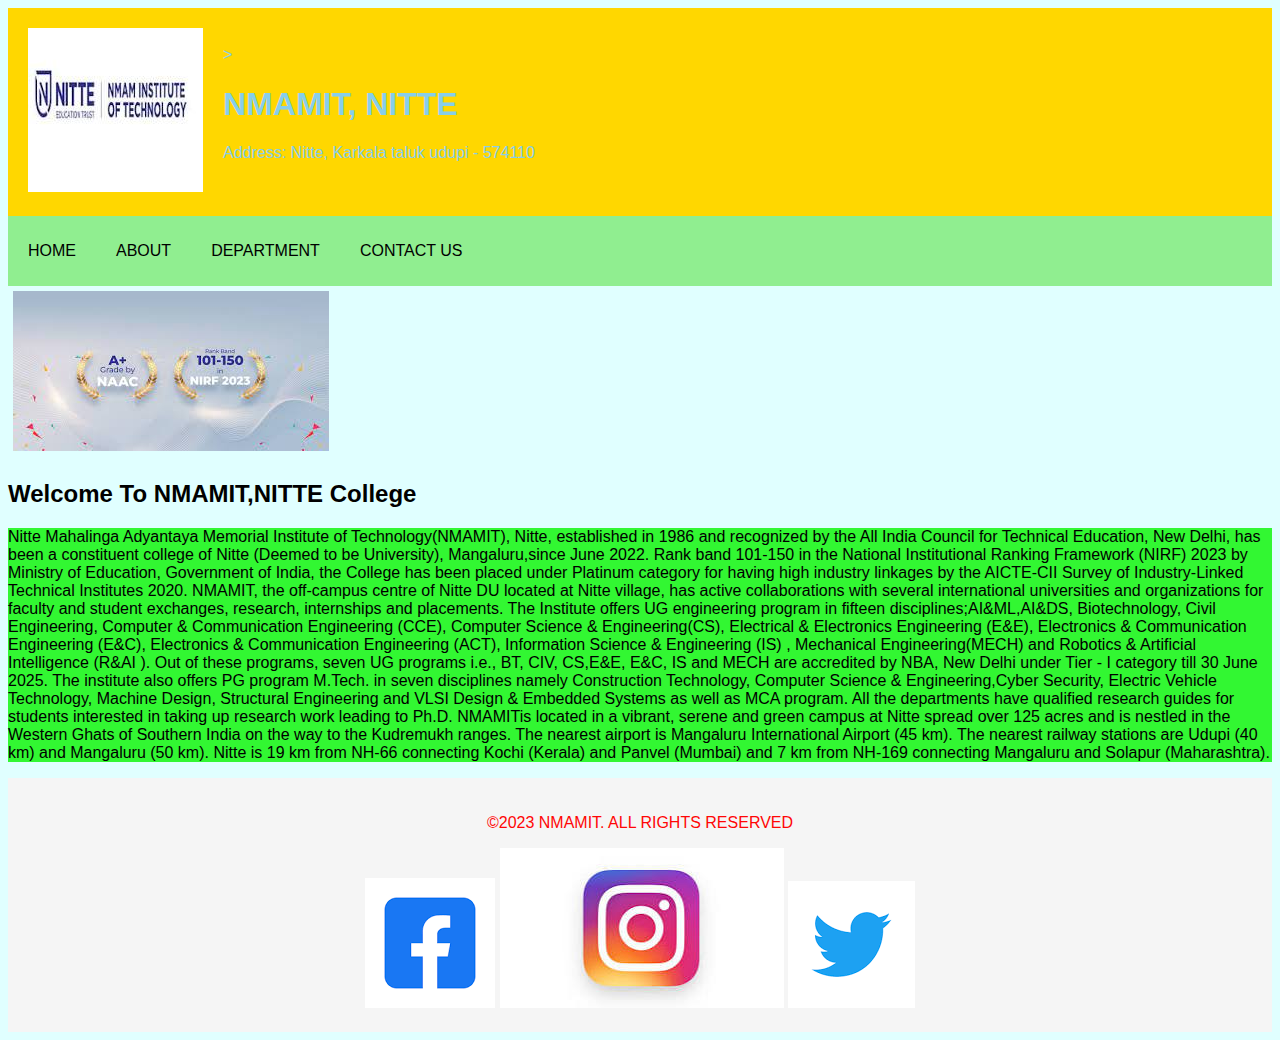
<file: index.html>
<!DOCTYPE html>
<html lang="en">
    <head>
        <meta charset="UTF-8">
        <meta name="viewport" content="width=device-width, initial-scale=1.0"><!--for interactive webpage-->
         <link rel="stylesheet" href="styles.css">
         <title>NMAMIT,NITTE</title>
    </head>
    <body>
        <header>
            <div class="logo">
                <img src="download1.jpg" alt="College Logo">
            </div>
            <div class="college-info">>
                <h1>NMAMIT, NITTE</h1>
                <p>Address: Nitte, Karkala taluk udupi - 574110</p>
            </div>
        </header>
        <nav>
            <ul class="menu">
                <li><a href="#">HOME</a></li>
                <li><a href="about.html">ABOUT</a></li>
                <li class="dropdown">
                    <a href="#">DEPARTMENT</a>
                    <ul class="submenu">
                        <li><a href="cs.html">COMPUTER SCIENCE</a></li>
                        <li><a href="is.html">INFORMATION SCIENCE</a></li>
                        <li><a href="aiml.html">ARTIFICIAL INTELLIGENCE</a></li>
                    </ul>
                </li>
                <li><a href="contact.html">CONTACT US</a></li>
            </ul>
        </nav>
        <main>
            <div class="social-media">
                <img src="download (2).jpg" alt="banner img">
            </div>
            <h2>Welcome To NMAMIT,NITTE College</h2>
            <p class="behind">Nitte Mahalinga Adyantaya Memorial Institute of Technology(NMAMIT), Nitte, established in 1986 and recognized by the All India Council for Technical Education, New Delhi, has been a constituent college of Nitte (Deemed to be University), Mangaluru,since June 2022. Rank band 101-150 in the National Institutional Ranking Framework (NIRF) 2023 by Ministry of Education, Government of India, the College has been placed under Platinum category for having high industry linkages by the AICTE-CII Survey of Industry-Linked Technical Institutes 2020. NMAMIT, the off-campus centre of Nitte DU located at Nitte village, has active collaborations with several international universities and organizations for faculty and student exchanges, research, internships and placements.
                The Institute offers UG engineering program in fifteen disciplines;AI&ML,AI&DS, Biotechnology, Civil Engineering, Computer & Communication Engineering (CCE), Computer Science & Engineering(CS), Electrical & Electronics Engineering (E&E), Electronics & Communication Engineering (E&C), Electronics & Communication Engineering (ACT), Information Science & Engineering (IS) , Mechanical Engineering(MECH) and Robotics & Artificial Intelligence (R&AI ). Out of these programs, seven UG programs i.e., BT, CIV, CS,E&E, E&C, IS and MECH are accredited by NBA, New Delhi under Tier - I category till 30 June 2025. The institute also offers PG program M.Tech. in seven disciplines namely Construction Technology, Computer Science & Engineering,Cyber Security, Electric Vehicle Technology, Machine Design, Structural Engineering and VLSI Design & Embedded Systems as well as MCA program. All the departments have qualified research guides for students interested in taking up research work leading to Ph.D.
                NMAMITis located in a vibrant, serene and green campus at Nitte spread over 125 acres and is nestled in the Western Ghats of Southern India on the way to the Kudremukh ranges. The nearest airport is Mangaluru International Airport (45 km). The nearest railway stations are Udupi (40 km) and Mangaluru (50 km). Nitte is 19 km from NH-66 connecting Kochi (Kerala) and Panvel (Mumbai) and 7 km from NH-169 connecting Mangaluru and Solapur (Maharashtra).</p>
                </section>
        </main>        
        <footer>
            <div class="footer-content">
                <p> &copy;2023 NMAMIT. ALL RIGHTS RESERVED</p>
                <div class="size">
                    <a href="https://www.facebook.com/NMAMITsince1986/"><img src="facebook1.com"></a>
                    <a href="https://www.instagram.com/nmamit_nitte"><img src="instagram1.com"></a>
                    <a href="https://twitter.com/nmamitnitte"><img src="twitter1.com"></a>
                </div>
            </div>
        </footer>   
    </body>
</html>
</file>
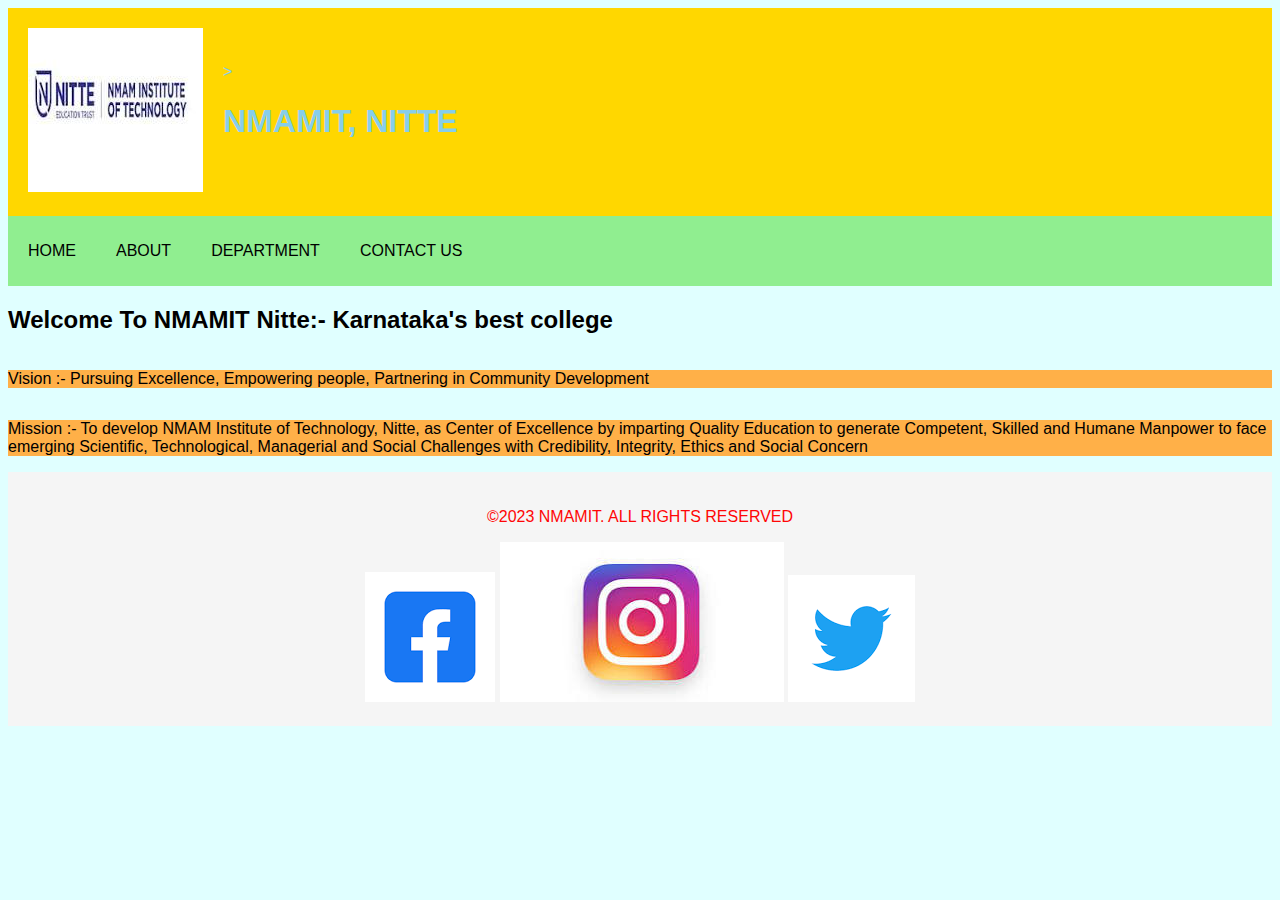
<file: about.html>
<!DOCTYPE html>
<html lang="en">
    <head>
        <meta charset="UTF-8">
        <meta name="viewport" content="width=device-width, initial-scale=1.0"><!--for interactive webpage-->
         <link rel="stylesheet" href="styles.css">
         <title>ABOUT US</title>
    </head>
    <body>
        <header>
            <div class="logo">
                <img src="download1.jpg" alt="nitte Logo">
            </div>
            <div class="college-info">>
                <h1>NMAMIT, NITTE</h1>
            </div>
        </header>
        <nav>
            <ul class="menu">
                <li><a href="index.html">HOME</a></li>
                <li><a href="#">ABOUT</a></li>
                <li class="dropdown">
                    <a href="#">DEPARTMENT</a>
                    <ul class="submenu">
                        <li><a href="cs.html">COMPUTER SCIENCE</a></li>
                        <li><a href="is.html">INFORMATION SCIENCE</a></li>
                        <li><a href="aiml.html">ARTIFICIAL INTELLIGENCE</a></li>
                    </ul>
                </li>
                <li><a href="contact.html">CONTACT US</a></li>
            </ul>
        </nav>
        <h2>Welcome To NMAMIT Nitte:- Karnataka's best college</h2>
        <p class="behind4">Vision :- 
            Pursuing Excellence, Empowering people, Partnering in Community Development</p>
        <p class="behind4">Mission :- 
            To develop NMAM Institute of Technology, Nitte, as Center of Excellence by imparting Quality Education to generate Competent, Skilled and Humane Manpower to face emerging Scientific, Technological, Managerial and Social Challenges with Credibility, Integrity, Ethics and Social Concern</p>
        </section>
        <footer>
            <div class="footer-content">
                <p> &copy;2023 NMAMIT. ALL RIGHTS RESERVED</p>
                <div class="size">
                    <a href="https://www.facebook.com/NMAMITsince1986/"><img src="facebook1.com"></a>
                    <a href="https://www.instagram.com/nmamit_nitte"><img src="instagram1.com"></a>
                    <a href="https://twitter.com/nmamitnitte"><img src="twitter1.com"></a>
                </div>
            </div>
           </footer>   
              </main>
    </body>
</html>
</file>
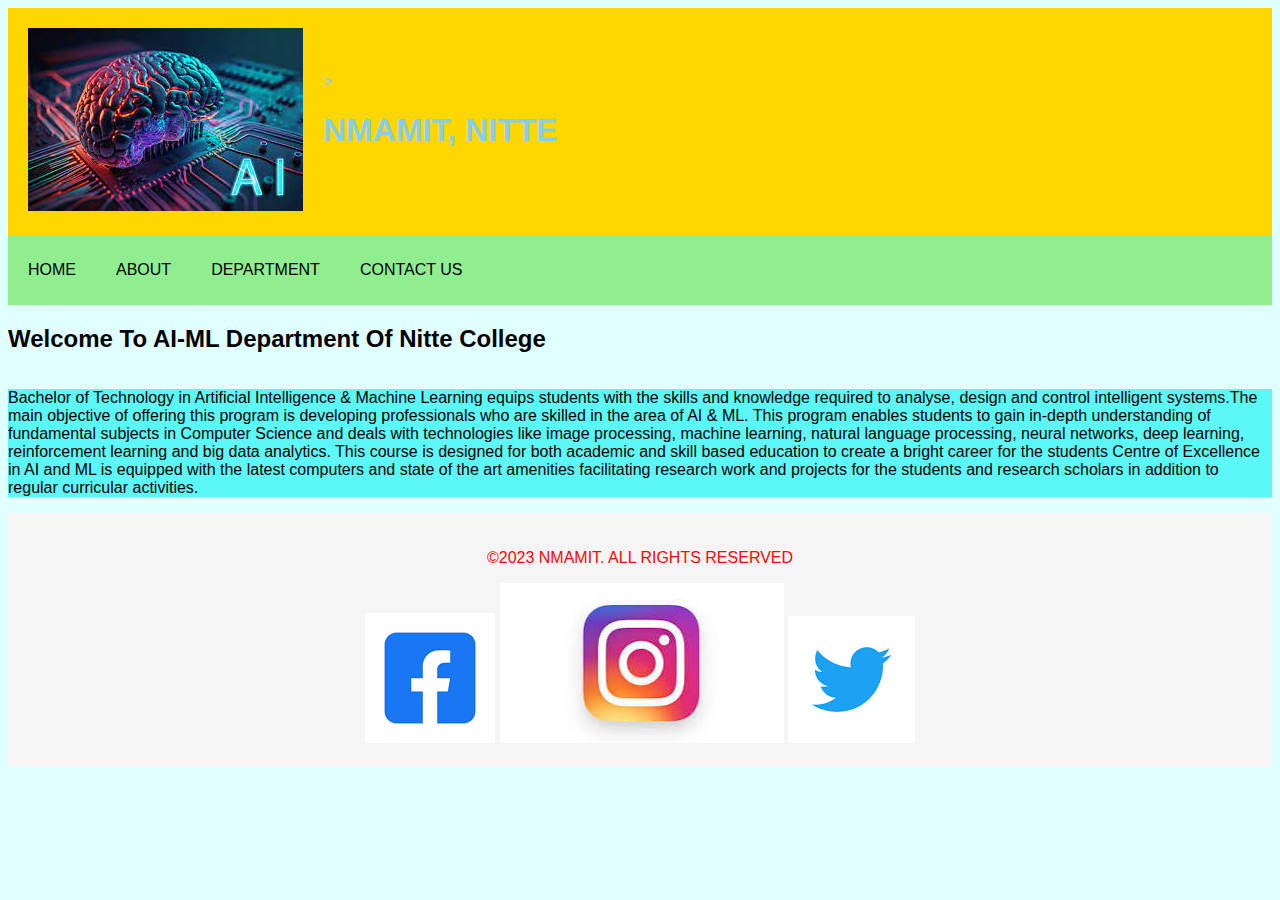
<file: aiml.html>
<!DOCTYPE html>
<html lang="en">
    <head>
        <meta charset="UTF-8">
        <meta name="viewport" content="width=device-width, initial-scale=1.0"><!--for interactive webpage-->
         <link rel="stylesheet" href="styles.css">
         <title>ARTIFICIAL INTELLIGENCE</title>
    </head>
    <body>
        <header>
            <div class="logo">
                <img src="ai.jpg" alt="AI Logo">
            </div>
            <div class="college-info">>
                <h1>NMAMIT, NITTE</h1>
            </div>
        </header>
        <nav>
            <ul class="menu">
                <li><a href="index.html">HOME</a></li>
                <li><a href="about.html">ABOUT</a></li>
                <li class="dropdown">
                    <a href="#">DEPARTMENT</a>
                    <ul class="submenu">
                        <li><a href="cs.html">COMPUTER SCIENCE</a></li>
                        <li><a href="is.html">INFORMATION SCIENCE</a></li>
                        <li><a href="#">ARTIFICIAL INTELLIGENCE</a></li>
                    </ul>
                </li>
                <li><a href="contact.html">CONTACT US</a></li>
            </ul>
        </nav>
        <h2>Welcome To AI-ML Department Of Nitte College</h2>
        <p class="behind3">Bachelor of Technology in Artificial Intelligence & Machine Learning equips students with the skills and knowledge required to analyse, design and control intelligent systems.The main objective of offering this program is developing professionals who are skilled in the area of AI & ML. This program enables students to gain in-depth understanding of fundamental subjects in Computer Science and deals with technologies like image processing, machine learning, natural language processing, neural networks, deep learning, reinforcement learning and big data analytics. This course is designed for both academic and skill based education to create a bright career for the students
            Centre of Excellence in AI and ML is equipped with the latest computers and state of the art amenities facilitating research work and projects for the students and research scholars in addition to regular curricular activities.</p>
        </section>
        <footer>
            <div class="footer-content">
                <p> &copy;2023 NMAMIT. ALL RIGHTS RESERVED</p>
                <div class="size">
                    <a href="https://www.facebook.com/NMAMITsince1986/"><img src="facebook1.com"></a>
                    <a href="https://www.instagram.com/nmamit_nitte"><img src="instagram1.com"></a>
                    <a href="https://twitter.com/nmamitnitte"><img src="twitter1.com"></a>
                </div>
            </div>
           </footer>   
              </main>
    </body>
</html>
</file>
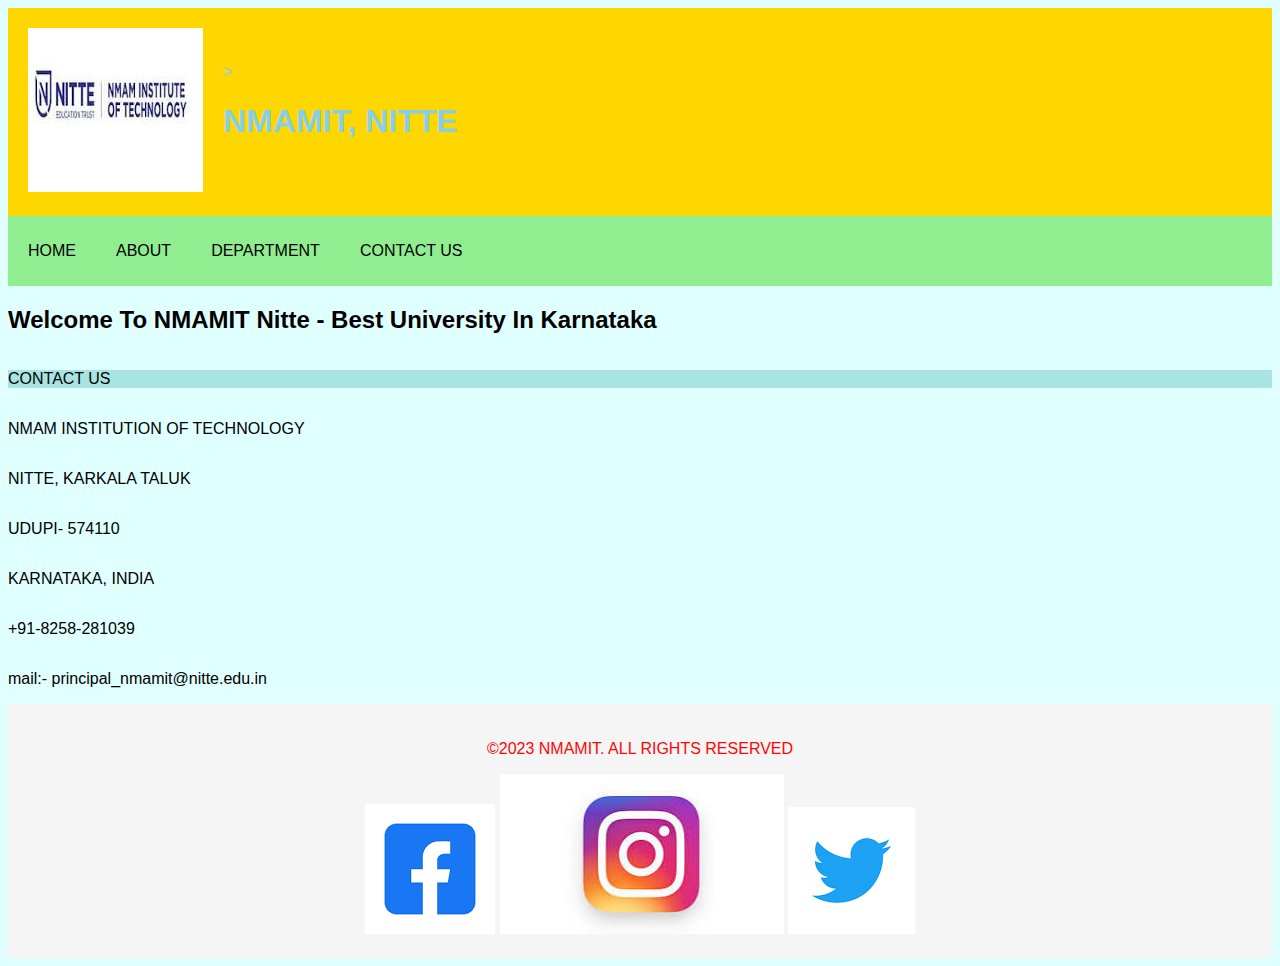
<file: contact.html>
<!DOCTYPE html>
<html lang="en">
    <head>
        <meta charset="UTF-8">
        <meta name="viewport" content="width=device-width, initial-scale=1.0"><!--for interactive webpage-->
         <link rel="stylesheet" href="styles.css">
         <title>CONTACT US</title>
    </head>
    <body>
        <header>
            <div class="logo">
                <img src="download1.jpg" alt="nitte Logo">
            </div>
            <div class="college-info">>
                <h1>NMAMIT, NITTE</h1>
            </div>
        </header>
        <nav>
            <ul class="menu">
                <li><a href="index.html">HOME</a></li>
                <li><a href="about.html">ABOUT</a></li>
                <li class="dropdown">
                    <a href="#">DEPARTMENT</a>
                    <ul class="submenu">
                        <li><a href="cs.html">COMPUTER SCIENCE</a></li>
                        <li><a href="is.html">INFORMATION SCIENCE</a></li>
                        <li><a href="aiml.html">ARTIFICIAL INTELLIGENCE</a></li>
                    </ul>
                </li>
                <li><a href="#">CONTACT US</a></li>
            </ul>
        </nav>
        <h2>Welcome To NMAMIT Nitte - Best University In Karnataka</h2>
        <p class="behind5">CONTACT US</p>
        <p> NMAM INSTITUTION OF TECHNOLOGY</p>
        <p>NITTE, KARKALA TALUK</p>
        <p>UDUPI- 574110</p>
        <p>KARNATAKA, INDIA</p>
        <p>+91-8258-281039</p>
        <p>mail:- principal_nmamit@nitte.edu.in</p>
        </section>
        <footer>
            <div class="footer-content">
                <p> &copy;2023 NMAMIT. ALL RIGHTS RESERVED</p>
                <div class="size">
                    <a href="https://www.facebook.com/NMAMITsince1986/"><img src="facebook1.com"></a>
                    <a href="https://www.instagram.com/nmamit_nitte"><img src="instagram1.com"></a>
                    <a href="https://twitter.com/nmamitnitte"><img src="twitter1.com"></a>
                </div>
            </div>
           </footer>   
              </main>
    </body>
</html>
</file>
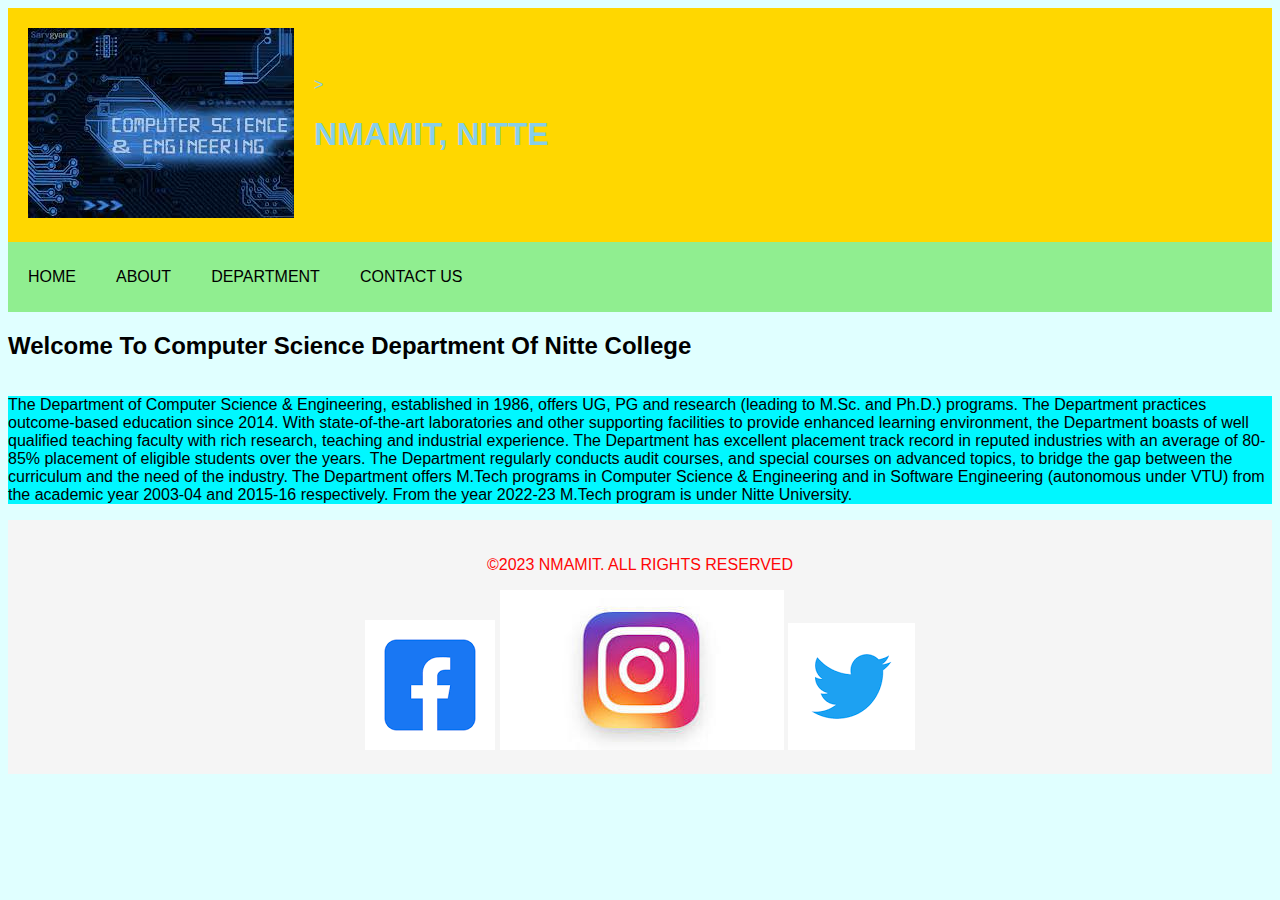
<file: cs.html>
<!DOCTYPE html>
<html lang="en">
    <head>
        <meta charset="UTF-8">
        <meta name="viewport" content="width=device-width, initial-scale=1.0"><!--for interactive webpage-->
         <link rel="stylesheet" href="styles.css">
         <title>COMPUTER SCIENCE</title>
    </head>
    <body>
        <header>
            <div class="logo">
                <img src="cs.jpg" alt="CSE Logo">
            </div>
            <div class="college-info">>
                <h1>NMAMIT, NITTE</h1>
            </div>
        </header>
        <nav>
            <ul class="menu">
                <li><a href="index.html">HOME</a></li>
                <li><a href="about.html">ABOUT</a></li>
                <li class="dropdown">
                    <a href="#">DEPARTMENT</a>
                    <ul class="submenu">
                        <li><a href="#">COMPUTER SCIENCE</a></li>
                        <li><a href="is.html">INFORMATION SCIENCE</a></li>
                        <li><a href="aiml.html">ARTIFICIAL INTELLIGENCE</a></li>
                    </ul>
                </li>
                <li><a href="contact.html">CONTACT US</a></li>
            </ul>
        </nav>
        <h2>Welcome To Computer Science Department Of Nitte College</h2>
        <p class="behind1">The Department of Computer Science & Engineering, established in 1986, offers UG, PG and research (leading to M.Sc. and Ph.D.) programs. The Department practices outcome-based education since 2014. With state-of-the-art laboratories and other supporting facilities to provide enhanced learning environment, the Department boasts of well qualified teaching faculty with rich research, teaching and industrial experience.
            The Department has excellent placement track record in reputed industries with an average of 80-85% placement of eligible students over the years. The Department regularly conducts audit courses, and special courses on advanced topics, to bridge the gap between the curriculum and the need of the industry. The Department offers M.Tech programs in Computer Science & Engineering and in Software Engineering (autonomous under VTU) from the academic year 2003-04 and 2015-16 respectively. From the year 2022-23 M.Tech program is under Nitte University.</p>
           </section>
           <footer>
            <div class="footer-content">
                <p> &copy;2023 NMAMIT. ALL RIGHTS RESERVED</p>
                <div class="size">
                    <a href="https://www.facebook.com/NMAMITsince1986/"><img src="facebook1.com"></a>
                    <a href="https://www.instagram.com/nmamit_nitte"><img src="instagram1.com"></a>
                    <a href="https://twitter.com/nmamitnitte"><img src="twitter1.com"></a>
                </div>
            </div>
           </footer>   
              </main>
    </body>
</html>
</file>
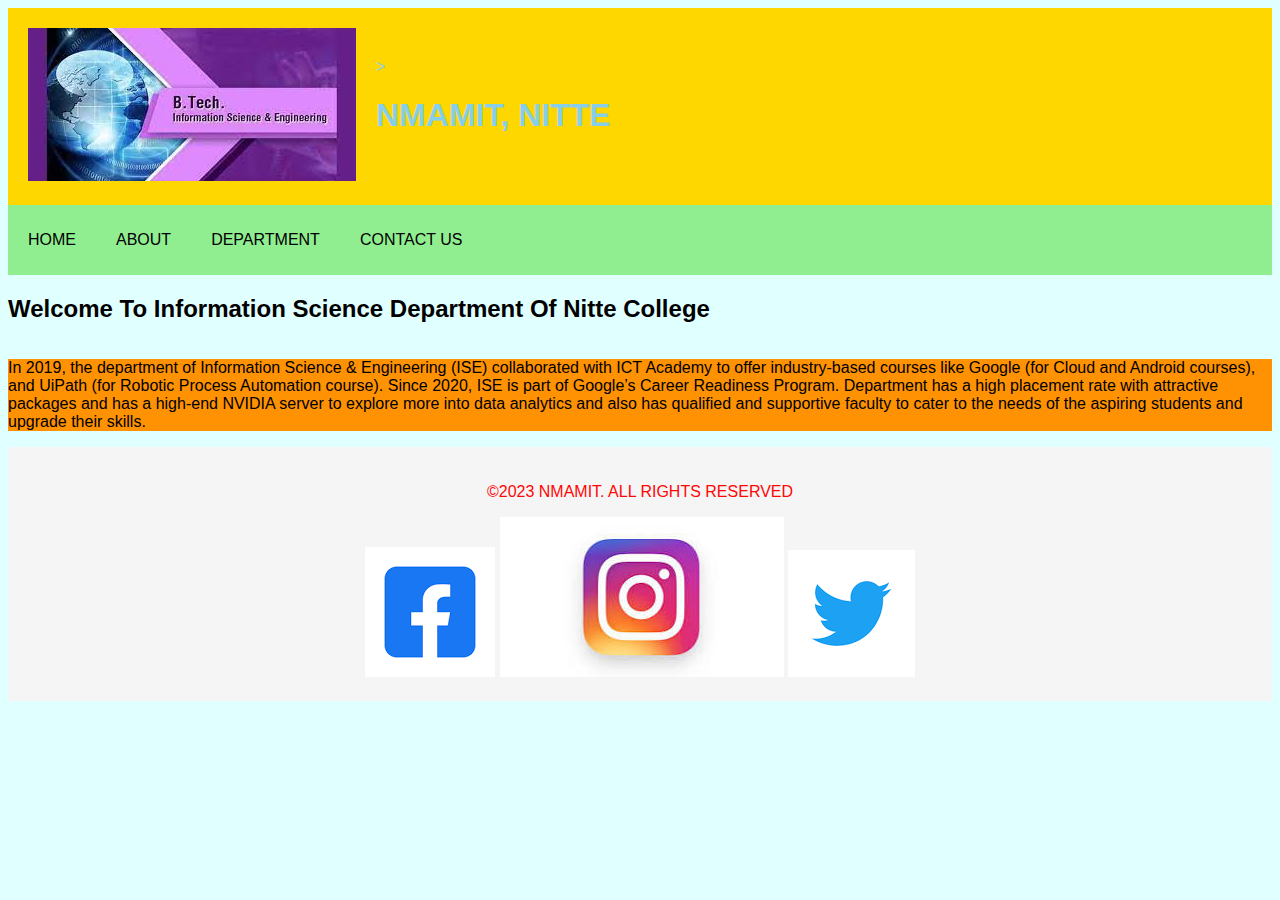
<file: is.html>
<!DOCTYPE html>
<html lang="en">
    <head>
        <meta charset="UTF-8">
        <meta name="viewport" content="width=device-width, initial-scale=1.0"><!--for interactive webpage-->
         <link rel="stylesheet" href="styles.css">
         <title>INFORATION SCIENCE</title>
    </head>
    <body>
        <header>
            <div class="logo">
                <img src="is.jpg" alt="ISE Logo">
            </div>
            <div class="college-info">>
                <h1>NMAMIT, NITTE</h1>
            </div>
        </header>
        <nav>
            <ul class="menu">
                <li><a href="index.html">HOME</a></li>
                <li><a href="about.html">ABOUT</a></li>
                <li class="dropdown">
                    <a href="#">DEPARTMENT</a>
                    <ul class="submenu">
                        <li><a href="cs.html">COMPUTER SCIENCE</a></li>
                        <li><a href="#">INFORMATION SCIENCE</a></li>
                        <li><a href="aiml.html">ARTIFICIAL INTELLIGENCE</a></li>
                    </ul>
                </li>
                <li><a href="contact.html">CONTACT US</a></li>
            </ul>
        </nav>
        <h2>Welcome To Information Science Department Of Nitte College</h2>
        <p class="behind2">In 2019, the department of Information Science & Engineering (ISE) collaborated with ICT Academy to offer industry-based courses like Google (for Cloud and Android courses), and UiPath (for Robotic Process Automation course). Since 2020, ISE is part of Google’s Career Readiness Program. Department has a high placement rate with attractive packages and has a high-end NVIDIA server to explore more into data analytics and also has qualified and supportive faculty to cater to the needs of the aspiring students and upgrade their skills.</p>
        </section>
        <footer>
            <div class="footer-content">
                <p> &copy;2023 NMAMIT. ALL RIGHTS RESERVED</p>
                <div class="size">
                    <a href="https://www.facebook.com/NMAMITsince1986/"><img src="facebook1.com"></a>
                    <a href="https://www.instagram.com/nmamit_nitte"><img src="instagram1.com"></a>
                    <a href="https://twitter.com/nmamitnitte"><img src="twitter1.com"></a>
                </div>
            </div>
           </footer>   
              </main>
    </body>
</html>
</file>
<file: styles.css>
body, h1,h2,h3,p,ul,li {
    margin: 10;
    padding: 10;
}

body{
    font-family:Arial, sans-serif;
    background-color:lightcyan;
    min-height:100px;
    display: flex;
    flex-direction: column;
}

header {
    display: flex;
    align-items: center;
    padding: 20px;
    background-color: gold;
    color:skyblue;
}

.logo img{
    max-width: 100%;
    max-height: 1000px;
}

.college-info {
    margin-left: 20px;
}

nav {
    background-color:lightgreen;
}

.menu {
    display: flex;
    list-style: none;
    padding: 10px;
}

.menu li{
    margin-right: 20px;
}

.menu a{
    color: black;
    text-decoration: none;
    padding: 10px;
}

img {
    max-width: 100%;
    height: auto;
}

.submenu {
    display: none;
    position: absolute;
    background-color:rgb(239, 243, 7);
    list-style: none;
    padding: 10px;
}

.dropdown:hover .submenu{
    display: block;
}

.submenu li {
    margin: 5px;
}

li: a hover {
    background-color:yellow;
}

footer {
    margin-top: auto;
    background-color:whitesmoke ;
    color: rgb(255, 6, 6);
    text-align: center;
    padding: 20px;
}

.social-media img {
    max-height: 700px;
    margin: 5px;
    max-width: 100%;
}

.behind{
    background-color:rgb(50, 247, 50);
}

.behind1{
    background-color:rgb(0, 247, 255);
}

.behind2{
    background-color:rgb(255, 146, 3);
}

.behind3{
    background-color:rgb(92, 248, 248);
}

.behind4{
    background-color:rgb(255, 176, 72);
}

.behind5{
    background-color:rgb(168, 228, 225);
}
</file>
